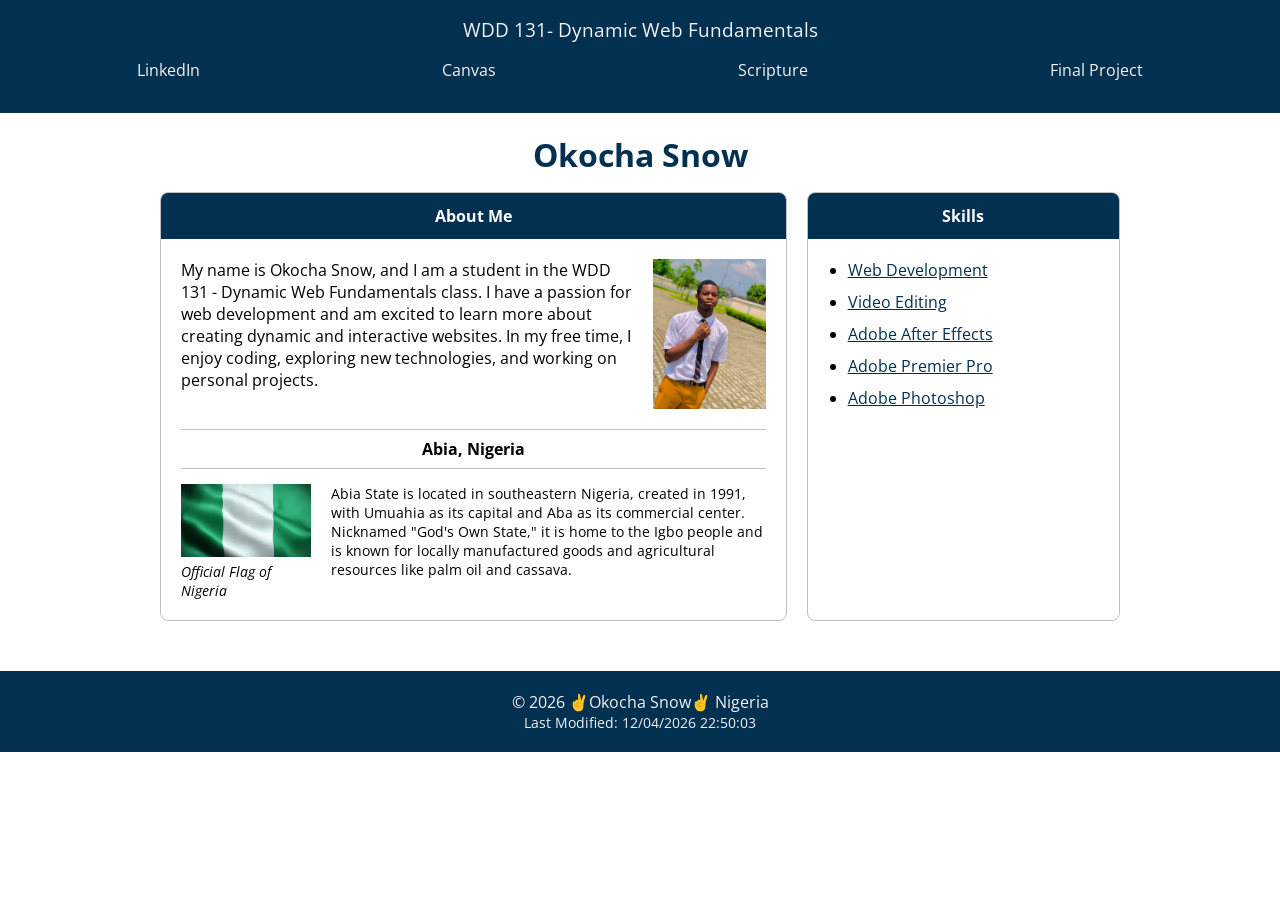
<file: index.html>
<!DOCTYPE html>
<html lang="en">
<head>
    <meta charset="UTF-8">
    <meta name="viewport" content="width=device-width, initial-scale=1.0">
    <meta name="description" content="This a sample HTML document for Okocha Snow's WDD 131 class. It includes basic structure and metadata.">
    <meta name="author" content="Okocha Snow">
    <link rel="stylesheet" href="styles/base.css">
    <script src="scripts/getdates.js" defer></script>
    <link rel="preconnect" href="https://fonts.googleapis.com">
    <link rel="preconnect" href="https://fonts.gstatic.com" crossorigin>
    <link href="https://fonts.googleapis.com/css2?family=Open+Sans:ital,wght@0,300..800;1,300..800&display=swap" rel="stylesheet">
    <title>WDD 131 - Dynamic Web Fundamentals - Okocha Snow</title>
</head>
<body>
    <header>
        <span id="course-title">WDD 131- Dynamic Web Fundamentals</span>
        <nav>
            <ul class="navigation">
                <li><a href="https://www.linkedin.com">LinkedIn</a></li>
                <li><a href="about.html">Canvas</a></li>
                <li><a href="projects.html">Scripture</a></li>
                <li><a href="contact.html">Final Project</a></li>
            </ul>
        </nav>
    </header>

    <main>
        <h1>Okocha Snow</h1>

        <div class="grid-container">

            <section class="card">
                <div class="card-header">About Me</div>
                <div class="card-body">
                    <div class="about-top">
                        <p>My name is Okocha Snow, and I am a student in the WDD 131 - Dynamic Web Fundamentals class. I have a passion for web development and am excited to learn more about creating dynamic and interactive websites. In my free time, I enjoy coding, exploring new technologies, and working on personal projects.</p>
                        <img src="images/profile.jpg" alt="Okocha Snow">
                    </div>
                    <div class="location-title">Abia, Nigeria</div>
                    <div class="about-bottom">
                        <div>
                            <img src="images/nigerian-flag.jpg" alt="Nigerian-Flag">
                            <p><em>Official Flag of Nigeria</em></p>
                        </div>
                        <p>Abia State is located in southeastern Nigeria, created in 1991, with Umuahia as its capital and Aba as its commercial center. Nicknamed "God's Own State," it is home to the Igbo people and is known for locally manufactured goods and agricultural resources like palm oil and cassava.</p>
                    </div>
                </div>
            </section>

            <section class="card">
                <div class="card-header">Skills</div>
                <div class="card-body">
                    <ul>
                        <li><a href="#">Web Development</a></li>
                        <li><a href="#">Video Editing</a></li>
                        <li><a href="#">Adobe After Effects</a></li>
                        <li><a href="#">Adobe Premier Pro</a></li>
                        <li><a href="#">Adobe Photoshop</a></li>
                    </ul>
                </div>
            </section>

        </div>
    </main>

    <footer>
        <p><span>© 2026 ✌️Okocha Snow✌️ Nigeria</span></p>
        <p id="lastModified"></p>
    </footer>

</body>
</html>
</file>
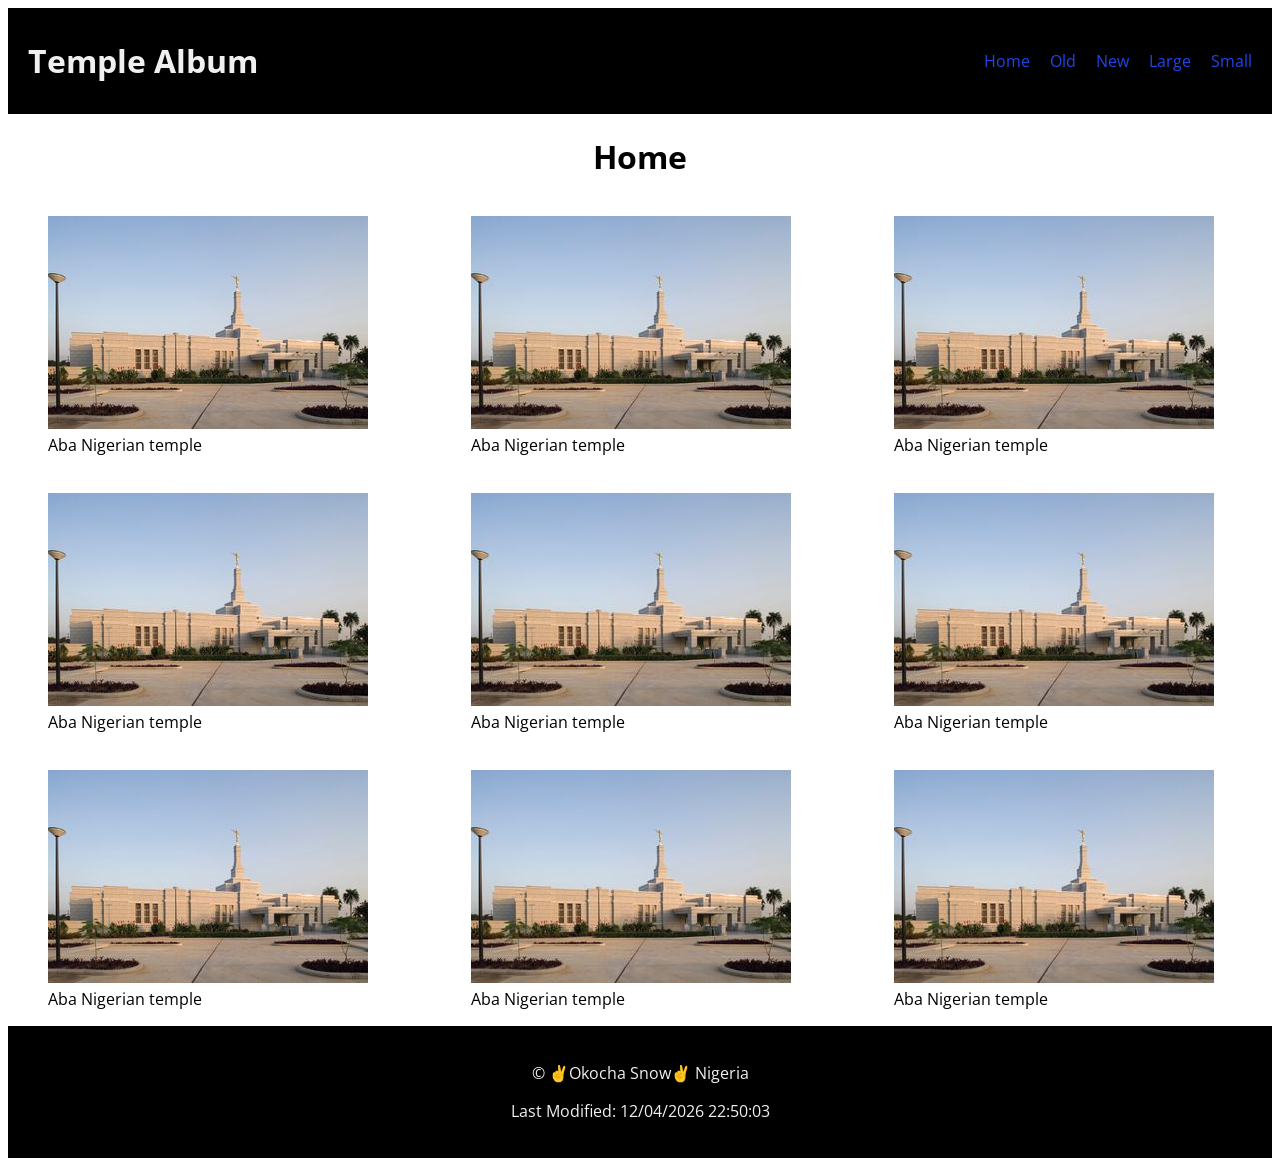
<file: temple.html>
<!DOCTYPE html>
<html lang="en">
<head>
    <meta charset="UTF-8">
    <meta name="viewport" content="width=device-width, initial-scale=1.0">
    <meta name="description" content="A temple is a structure reserved for religious or spiritual activities, such as prayer and sacrifice. Temples are often considered sacred places and are used for worship, meditation, and other religious ceremonies. They can be found in various cultures and religions around the world, each with its own unique architectural styles and traditions. Temples may also serve as community centers, hosting events and gatherings for the local population.">
    <meta name="author" content="Okocha Snow">
    <link rel="stylesheet" href="/styles/temple-large.css">
    <link rel="stylesheet" href="/styles/temple.css" media="(max-width: 600px)">
    <link rel="preconnect" href="https://fonts.googleapis.com">
<link rel="preconnect" href="https://fonts.gstatic.com" crossorigin>
<link href="https://fonts.googleapis.com/css2?family=Open+Sans:ital,wght@0,300..800;1,300..800&family=Roboto:ital,wght@0,100..900;1,100..900&display=swap" rel="stylesheet">
    <title>Temple Album</title>

</head>
<body>
    <header>
    <h1>Temple Album</h1>
    <button id="hamburger">&#9776;</button>  
    <nav>
        <button id="close-btn">&#10005;</button>  
        <ul class="navigation">
            <li><a href="#">Home</a></li>
            <li><a href="#">Old</a></li>
            <li><a href="#">New</a></li>
            <li><a href="#">Large</a></li>
            <li><a href="#">Small</a></li>
        </ul>
    </nav>
    </header>

    <main>
        <h1>Home</h1>
        <div class="grid">
            <figure><img src="/images/abatemple.jpeg" alt="Aba Temple">
            <figcaption>Aba Nigerian temple</figcaption>
            </figure>
            <figure><img src="/images/abatemple.jpeg" alt="Aba Temple">
            <figcaption>Aba Nigerian temple</figcaption>
            </figure>
            <figure><img src="/images/abatemple.jpeg" alt="Aba Temple">
            <figcaption>Aba Nigerian temple</figcaption>
            </figure>
            <figure><img src="/images/abatemple.jpeg" alt="Aba Temple">
            <figcaption>Aba Nigerian temple</figcaption>
            </figure>
            <figure><img src="/images/abatemple.jpeg" alt="Aba Temple">
            <figcaption>Aba Nigerian temple</figcaption>
            </figure>
            <figure><img src="/images/abatemple.jpeg" alt="Aba Temple">
            <figcaption>Aba Nigerian temple</figcaption>
            </figure>
            <figure><img src="/images/abatemple.jpeg" alt="Aba Temple">
            <figcaption>Aba Nigerian temple</figcaption>
            </figure>
            <figure><img src="/images/abatemple.jpeg" alt="Aba Temple">
            <figcaption>Aba Nigerian temple</figcaption>
            </figure>
            <figure><img src="/images/abatemple.jpeg" alt="Aba Temple">
            <figcaption>Aba Nigerian temple</figcaption>
            </figure>
        </div>
    </main>

    <footer>
        <p>© ✌️Okocha Snow✌️ Nigeria</p>
        <p id="last-modified"></p>
    </footer>
    <script src="/scripts/temple.js"></script>
</body>
</html>
</file>
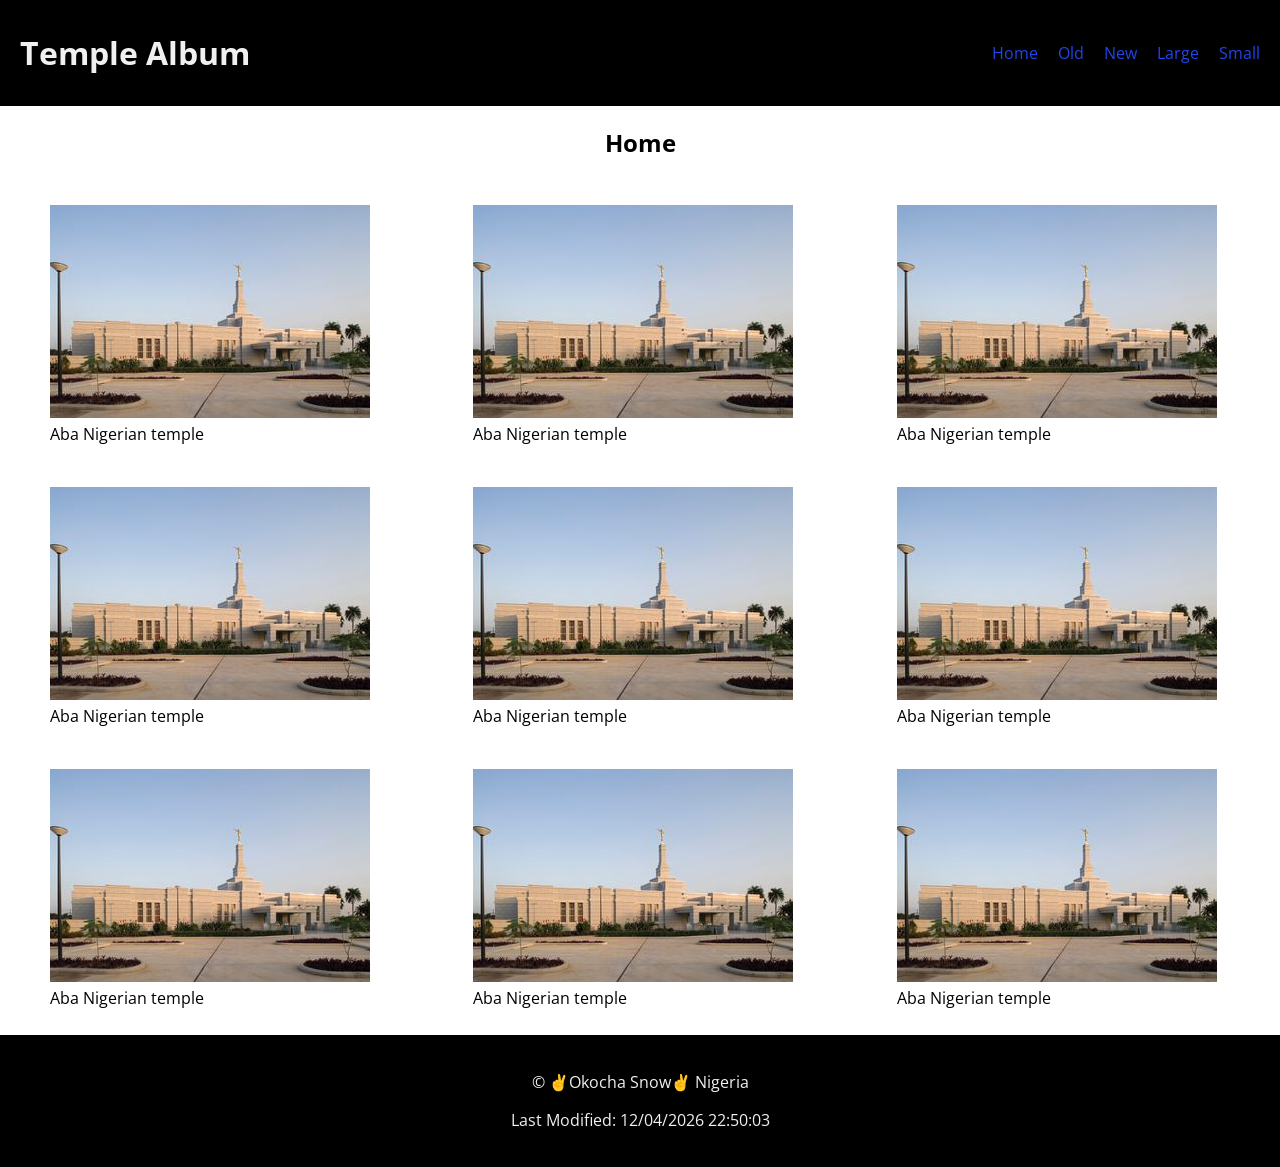
<file: temples.html>
<!DOCTYPE html>
<html lang="en">
<head>
    <meta charset="UTF-8">
    <meta name="viewport" content="width=device-width, initial-scale=1.0">
    <meta name="description" content="A collection of temple images from around the world including ancient and modern religious structures.">
    <meta name="author" content="Okocha Snow">
    <link rel="stylesheet" href="styles/temples-large.css">
    <link rel="stylesheet" href="styles/temples.css" media="(max-width: 600px)">
    <link rel="preconnect" href="https://fonts.googleapis.com">
    <link rel="preconnect" href="https://fonts.gstatic.com" crossorigin>
    <script src="scripts/temples.js" defer></script>
    <link href="https://fonts.googleapis.com/css2?family=Open+Sans:ital,wght@0,300..800;1,300..800&family=Roboto:ital,wght@0,100..900;1,100..900&display=swap" rel="stylesheet">
    <title>Temple Album</title>
</head>
<body>
    <header>
        <h1>Temple Album</h1>
        <button id="hamburger">&#9776;</button>
        <nav>
            <button id="close-btn">&#10005;</button>
            <ul class="navigation">
                <li><a href="#">Home</a></li>
                <li><a href="#">Old</a></li>
                <li><a href="#">New</a></li>
                <li><a href="#">Large</a></li>
                <li><a href="#">Small</a></li>
            </ul>
        </nav>
    </header>

    <main>
        <h2>Home</h2>
        <div class="grid">
            <figure><img src="images/abatemple.jpeg" alt="Aba Temple">
                <figcaption>Aba Nigerian temple</figcaption>
            </figure>
            <figure><img src="images/abatemple.jpeg" alt="Aba Temple">
                <figcaption>Aba Nigerian temple</figcaption>
            </figure>
            <figure><img src="images/abatemple.jpeg" alt="Aba Temple">
                <figcaption>Aba Nigerian temple</figcaption>
            </figure>
            <figure><img src="images/abatemple.jpeg" alt="Aba Temple">
                <figcaption>Aba Nigerian temple</figcaption>
            </figure>
            <figure><img src="images/abatemple.jpeg" alt="Aba Temple">
                <figcaption>Aba Nigerian temple</figcaption>
            </figure>
            <figure><img src="images/abatemple.jpeg" alt="Aba Temple">
                <figcaption>Aba Nigerian temple</figcaption>
            </figure>
            <figure><img src="images/abatemple.jpeg" alt="Aba Temple">
                <figcaption>Aba Nigerian temple</figcaption>
            </figure>
            <figure><img src="images/abatemple.jpeg" alt="Aba Temple">
                <figcaption>Aba Nigerian temple</figcaption>
            </figure>
            <figure><img src="images/abatemple.jpeg" alt="Aba Temple">
                <figcaption>Aba Nigerian temple</figcaption>
            </figure>
        </div>
    </main>

    <footer>
        <p>© ✌️Okocha Snow✌️ Nigeria</p>
        <p id="last-modified"></p>
    </footer>
</body>
</html>
</file>
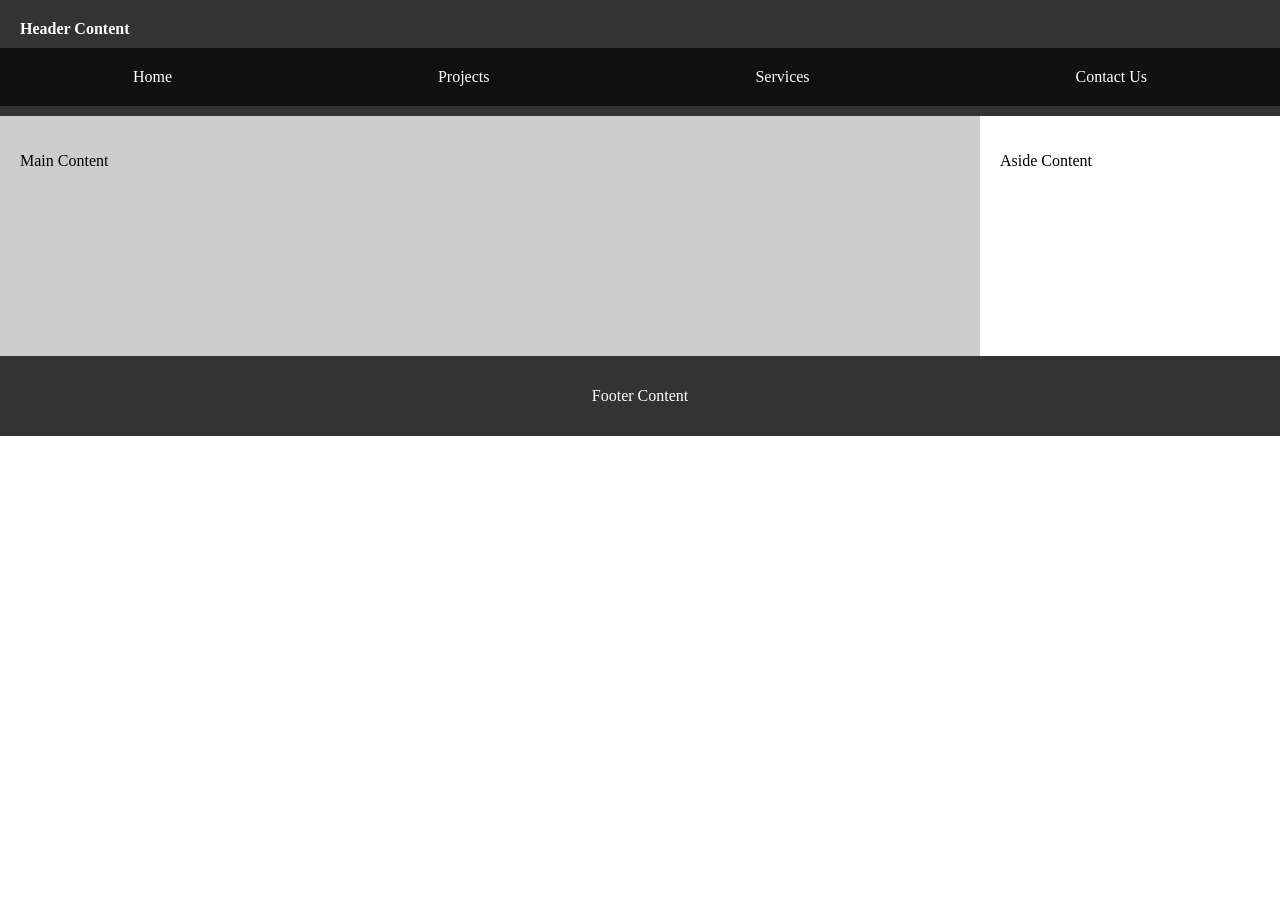
<file: week01/basic-layout.html>
<!DOCTYPE html>
<html lang="en">    
<head>
    <meta charset="UTF-8">
    <meta name="viewport" content="width=device-width, initial-scale=1.0">
    <link rel="stylesheet" href="styles/layout.css">
    <title>Okocha Snow WDD 131</title> 
</head>
<body>
    <header>
        <p>Header Content</p>
        <nav>
            <ul class="navigation">
                <li><a href="index.html">Home</a></li>
                <li><a href="about.html">Projects</a></li>
                <li><a href="contact.html">Services</a></li>
                <li><a href="contact.html">Contact Us</a></li>
            </ul>
        </nav>
    </header>

    <main>
        <p>Main Content</p>
    </main>

    <aside>
        <p>Aside Content</p>    
    </aside>

    <footer>
        <p>Footer Content</p>
    </footer>
</body>
</html>
</file>
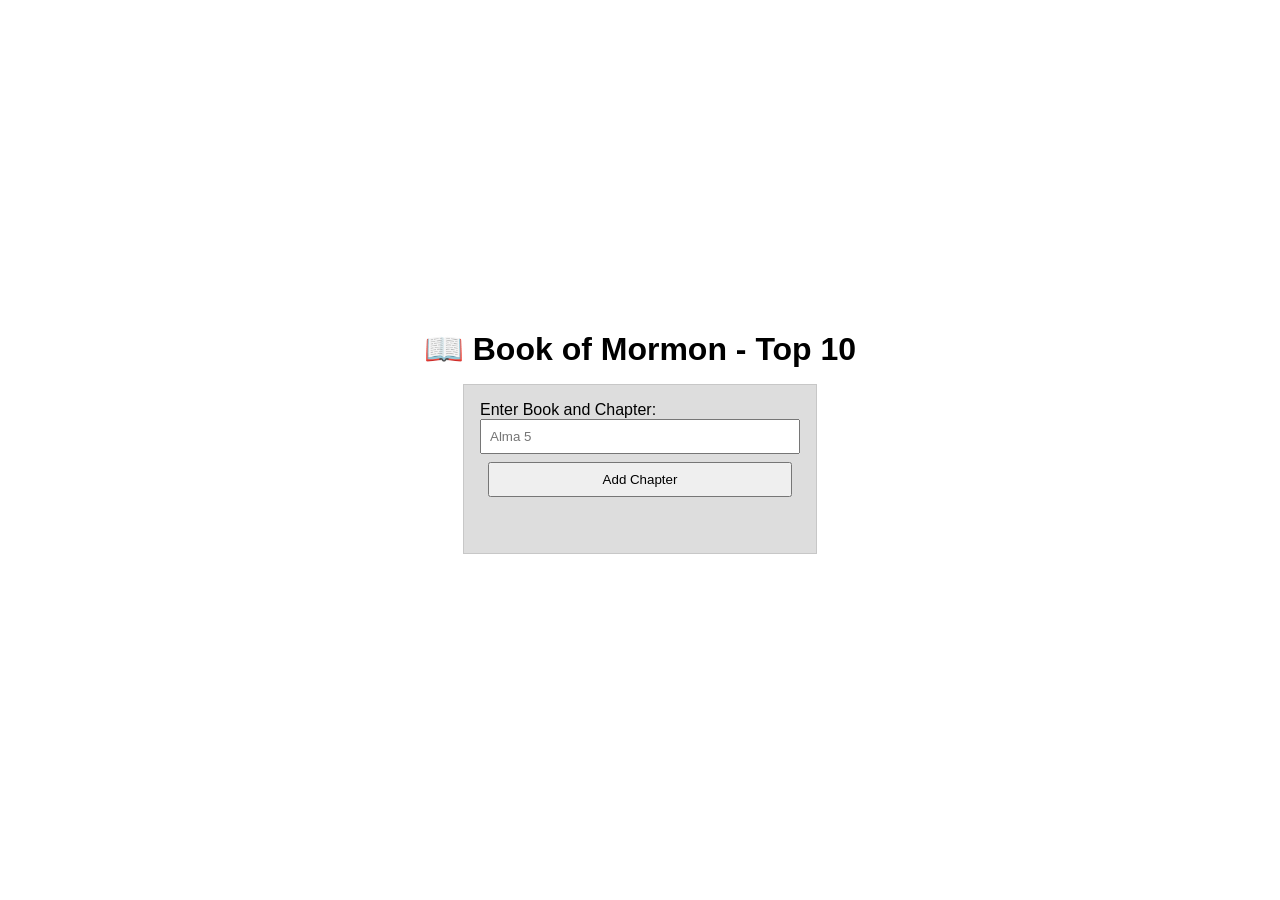
<file: week02/bom.html>
<!DOCTYPE html>
<html lang="en">
<head>
    <meta charset="UTF-8">
    <meta name="viewport" content="width=device-width, initial-scale=1.0">
    <meta name="description" content="This is a sample HTML document for Okocha Snow's WDD 131 class. It includes basic structure and metadata.">
    <meta name="author" content="Okocha Snow">
    <link rel="stylesheet" href="styles/bom-styles.css">
    <script src="scripts/bom-script.js"></script>
    <title>Use of DOM</title>
</head>
<body>
<h1>📖 Book of Mormon - Top 10</h1>
<main>
	<label for="favchap">Enter Book and Chapter: </label>
	<input type="text" id="favchap" placeholder="Alma 5">
	<button type="submit">Add Chapter</button>
	<ul id="list"></ul>
</main>
</body>
</html>
</file>
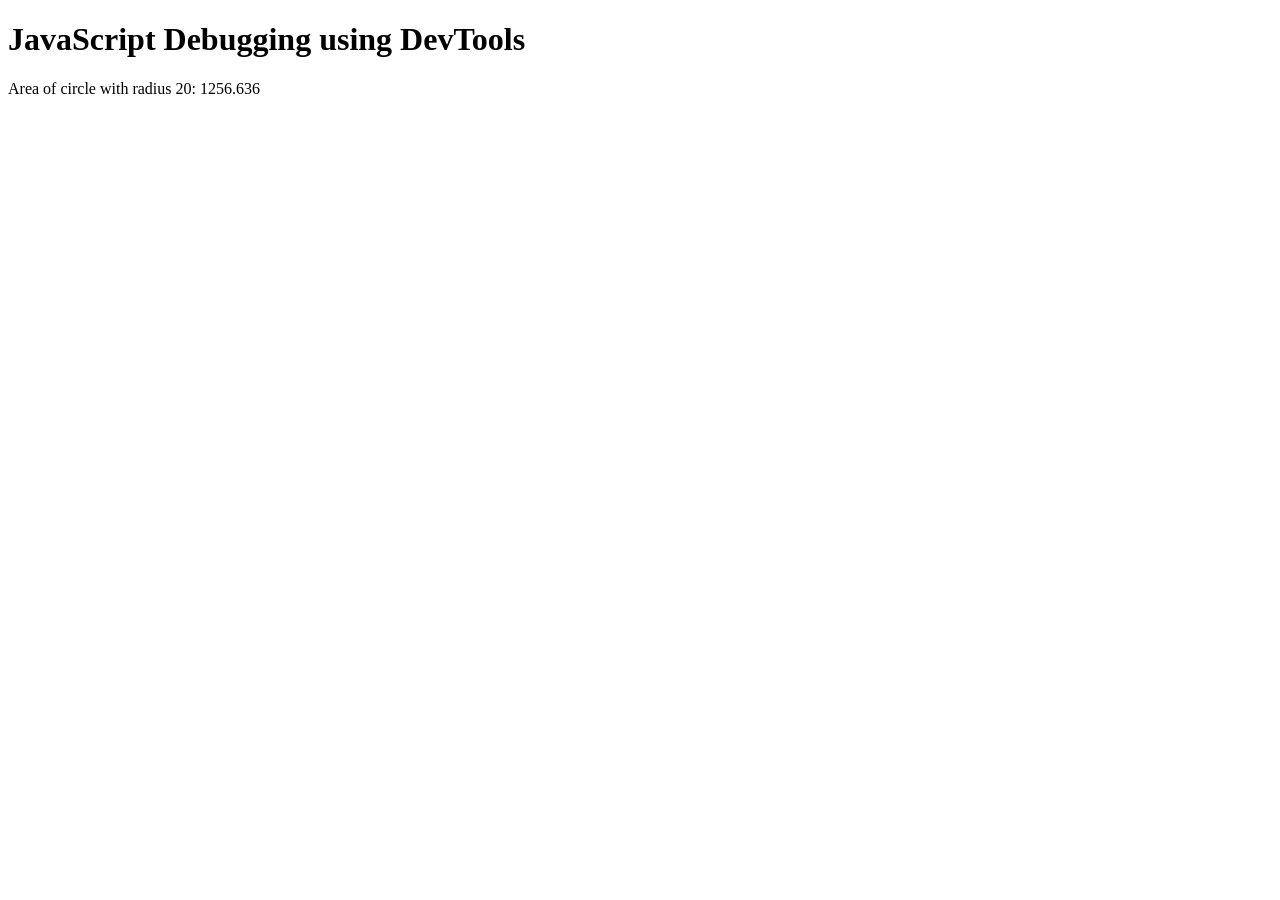
<file: week02/debugging.html>
<!DOCTYPE html>
<html lang="en">
<head>
    <meta charset="UTF-8">
    <meta name="viewport" content="width=device-width, initial-scale=1.0">
    <title>Document</title>
</head>
<body>
    <h1>JavaScript Debugging using DevTools</h1>
    <p>Area of circle with radius <span id="radius"></span>: <span id="area"></span></p>

    <script src="scripts/debugging.js"></script>  
</body>
</html>
</file>
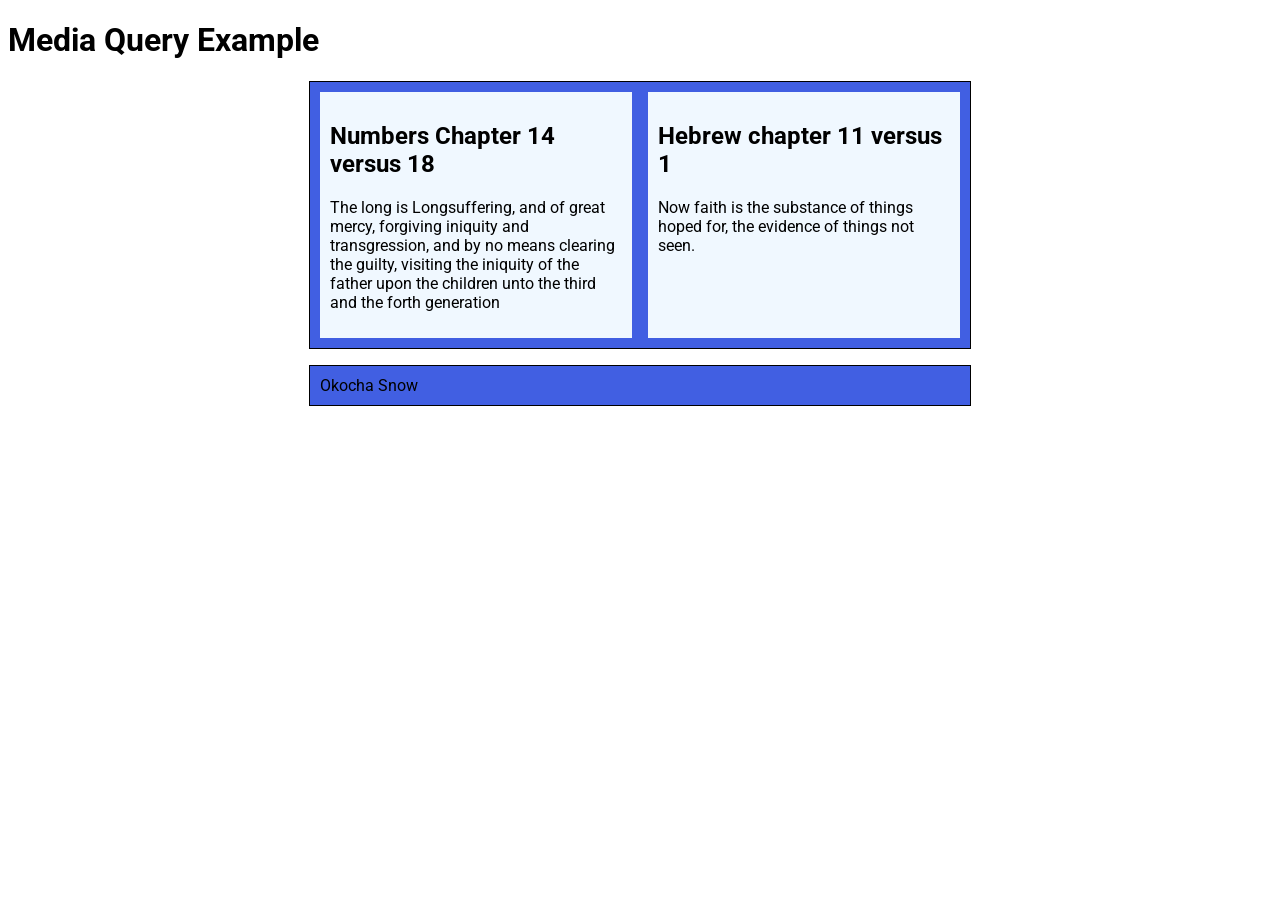
<file: week02/media-query.html>
<!DOCTYPE html>
<html lang="en">
<head>
    <meta charset="UTF-8">
    <meta name="viewport" content="width=device-width, initial-scale=1.0">
    <title>Document</title>
    <meta name="description" content="This is a sample HTML document for Okocha Snow's WDD 131 class. It includes basic structure and metadata.">
    <meta name="author" content="Okocha Snow">
<link rel="stylesheet" href="styles/media-query.css">
<link rel="stylesheet" href="styles/media-query-large.css">
<link rel="preconnect" href="https://fonts.googleapis.com">
<link rel="preconnect" href="https://fonts.gstatic.com" crossorigin>
<link href="https://fonts.googleapis.com/css2?family=Open+Sans:ital,wght@0,300..800;1,300..800&family=Roboto:ital,wght@0,100..900;1,100..900&display=swap" rel="stylesheet">
</head>
<body>
    <h1>Media Query Example</h1>

    <main>
        <section>
            <h2>Numbers Chapter 14 versus 18</h2>
            <p>The long is Longsuffering, and of great mercy, forgiving iniquity and transgression, and by no means clearing the guilty, visiting the iniquity of the father upon the children unto the third and the forth generation</p>
        </section>

        <section>
            <h2>Hebrew chapter 11 versus 1</h2>
            <p>Now faith is the substance of things hoped for, the evidence of things not seen.</p>
        </section>
    </main>

    <footer>
        Okocha Snow
    </footer>
</body>
</html>
</file>
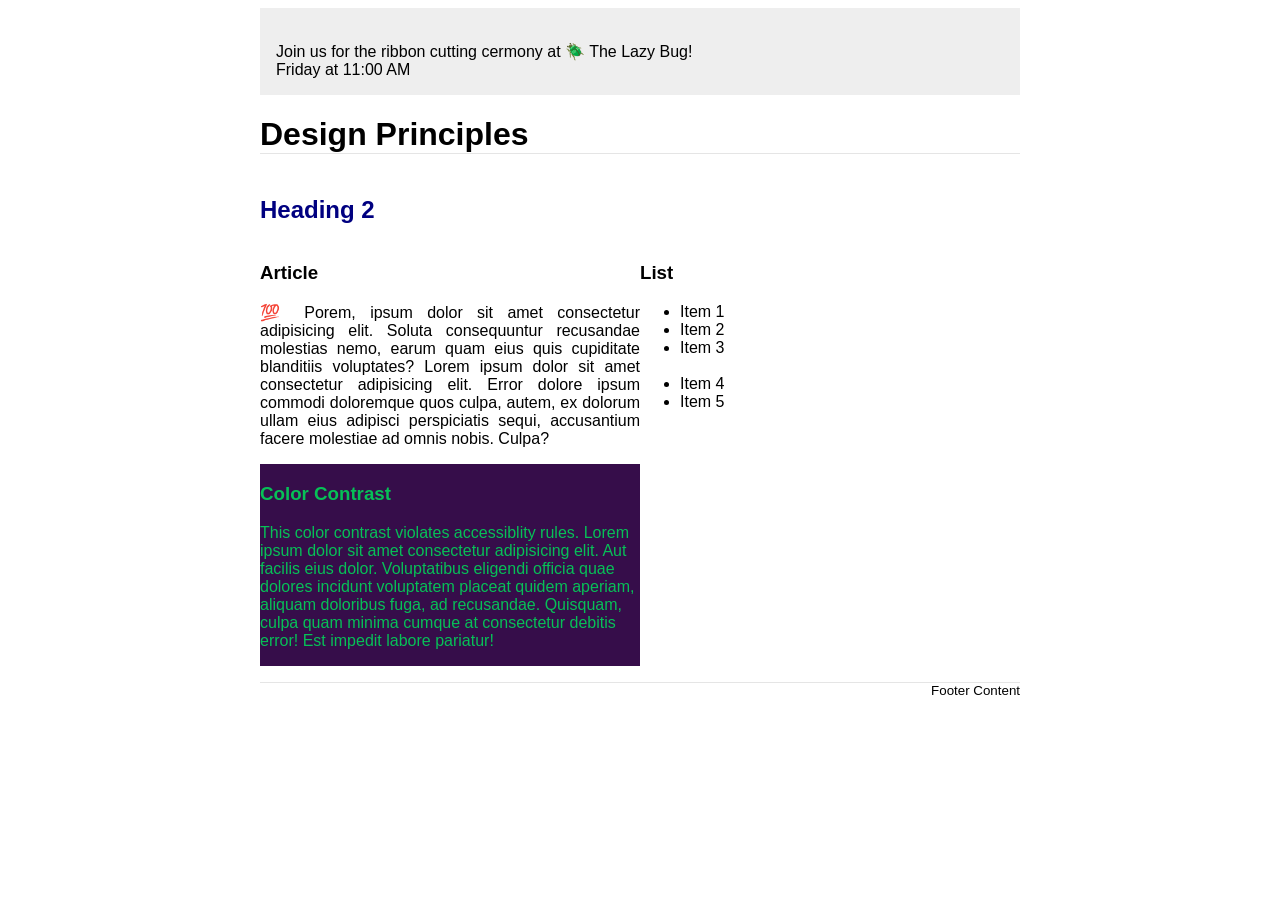
<file: week03/design.html>
<!DOCTYPE html>
<html lang="en">
<head>
    <meta charset="UTF-8">
    <meta name="viewport" content="width=device-width, initial-scale=1.0">
    <link rel="stylesheet" href="/week03/styles/design.css">
    <title>Document</title>
</head>
<body>
    <header>
	<div class="banner"><br>Join us for the ribbon cutting cermony at 🪲 The Lazy Bug!<br>Friday at 11:00 AM</div>
	<h1>Design Principles</h1>
</header>
<main>
	<h2>Heading 2</h2>
	<section>
		<h3>Article</h3>
		<article>
			<p>💯 Porem, ipsum dolor sit amet consectetur adipisicing elit. Soluta consequuntur recusandae molestias nemo, earum quam eius quis cupiditate blanditiis voluptates? Lorem ipsum dolor sit amet consectetur adipisicing elit. Error dolore ipsum commodi doloremque quos culpa, autem, ex dolorum ullam eius adipisci perspiciatis sequi, accusantium facere molestiae ad omnis nobis. Culpa?</p>
		</article>
	</section>
	<section>
		<h3>List</h3>
		<ul>
			<li>Item 1</li>
			<li>Item 2</li>
			<li>Item 3<br><br></li>
			<li>Item 4</li>
			<li>Item 5</li>
		</ul>
	</section>
	<div class="callout">
		<h3>Color Contrast</h3>
		<p>This color contrast violates accessiblity rules. Lorem ipsum dolor sit amet consectetur adipisicing elit. Aut facilis eius dolor. Voluptatibus eligendi officia quae dolores incidunt voluptatem placeat quidem aperiam, aliquam doloribus fuga, ad recusandae. Quisquam, culpa quam minima cumque at consectetur debitis error! Est impedit labore pariatur!</p>
	</div>
</main>
<footer>
	Footer Content
</footer>
</body>
</html>
</file>
<file: styles/base.css>
:root {
    --primary-color: #013050;
    --secondary-color: #f3f3f3;
    --accent-color: #c0c0c0;
    --accent-color-2: #ffffff;
    --font-family: 'Open Sans', sans-serif;
}

* {
    margin: 0;
    padding: 0;
    box-sizing: border-box;
}

body {
    font-family: var(--font-family);
}

header {
    background-color: var(--primary-color);
    padding: 1rem;
    text-align: center;
    color: var(--secondary-color);
}

header span {
    display: block;
    font-family: var(--font-family);
    font-size: 1.2rem;
}

nav {
    background-color: var(--primary-color);
    margin: 0;
}

nav ul {
    list-style-type: none;
    display: flex;
    justify-content: space-around;
}

nav a {
    display: block;
    color: var(--secondary-color);
    text-align: center;
    padding: 1rem;
    text-decoration: none;
}

nav a:hover {
    text-decoration: underline;
    color: var(--secondary-color);
}

nav ul li {
    flex: 1 0 auto;
}

main {
    padding: 20px;
}

h1 {
    font-family: var(--font-family);
    color: var(--primary-color);
    margin-bottom: 1rem;
    text-align: center;
}

h2 {
    text-align: center;
    font-family: var(--font-family);
    font-size: 0.9rem;
}

.grid-container {
    display: grid;
    grid-template-columns: 2fr 1fr;
    gap: 20px;
    max-width: 1000px;
    margin: 0 auto 30px;
    padding: 0 20px;
}

.card {
    border: 1px solid var(--accent-color);
    border-radius: 8px;
    overflow: hidden;
}

.card-header {
    background-color: var(--primary-color);
    color: var(--accent-color-2);
    text-align: center;
    padding: 12px;
    font-weight: bold;
}

.card-body {
    padding: 20px;
}

.about-top {
    display: flex;
    gap: 20px;
    margin-bottom: 20px;
}

.about-top img {
    width: 120px;
    height: 150px;
    object-fit: cover;
}

.about-bottom {
    display: flex;
    gap: 20px;
    align-items: flex-start;
}

.about-bottom img {
    width: 130px;
}

.about-bottom p {
    font-size: 0.9rem;
}

.location-title {
    text-align: center;
    font-weight: bold;
    border-top: 1px solid var(--accent-color);
    border-bottom: 1px solid var(--accent-color);
    padding: 8px;
    margin-bottom: 15px;
}

.card-body ul {
    padding-left: 20px;
}

.card-body ul li {
    margin-bottom: 10px;
}

.card-body ul a {
    color: var(--primary-color);
}

.card-body ul a:hover {
    color: var(--secondary-color);
}

footer {
    text-align: center;
    padding: 20px;
    background-color: var(--primary-color);
    color: var(--secondary-color);
}

footer p:last-child {
    color: var(--secondary-color);
    font-size: 0.85rem;
}
</file>
<file: styles/temple-large.css>
:root {
    --primary-color: black;
    --secondary-color: rgb(33, 69, 231);
    --accent-color: #f0f0f0;
    }

body {
    font-family: "Open Sans", sans-serif;
    }

header {
    display: flex;
    align-items: center;
    justify-content: space-between;
    background-color: var(--primary-color);
    padding: 10px 20px;
    color: var(--accent-color);
}

nav ul {
    display: flex;
    list-style: none;
    gap: 20px;
    margin: 0;
    padding: 0;
    }

nav ul li a {
    color: var(--secondary-color);
    text-decoration: none;
}

nav ul li a:hover {
    color: var(--accent-color);
    }

main{
    max-width: 2000px;
    margin: 0 auto;
}

.grid{
    display: grid;
    grid-template-columns: repeat(3, 1fr);
    gap: 5px 5px;
}

main h1{
    text-align: center;
    color: var(--primary-color);
}

footer {
    text-align: center;
    padding: 20px;
    background-color: var(--primary-color);
    color: var(--accent-color);
}

#hamburger {
    display: none;
}

#close-btn {
    display: none;
}
</file>
<file: styles/temple.css>
#hamburger {
    display: block;
    font-size: 1.5rem;
    background: none;
    border: none;
    color: white;
    cursor: pointer;
}

header {
    flex-wrap: wrap;
}

nav {
    display: none;
    width: 100%;
    background-color: #111;
}

nav.open {
    display: block;
}

nav ul {
    flex-direction: column;
    padding: 0;
    margin: 0;
    list-style: none;
    gap: 0;
}

nav ul li a {
    display: block;
    padding: 12px 20px;
    color: white;
    text-decoration: none;
    border-bottom: 1px solid #333;
}

#close-btn {
    display: block;
    background: none;
    border: none;
    color: white;
    font-size: 1.2rem;
    cursor: pointer;
    text-align: right;
    padding: 10px 20px;
    width: 100%;
}
</file>
<file: styles/temples-large.css>
:root {
    --primary-color: black;
    --secondary-color: rgb(33, 69, 231);
    --accent-color: #f0f0f0;
}

body {
    font-family: "Open Sans", sans-serif;
    margin: 0;
    padding: 0;
}

header {
    display: flex;
    align-items: center;
    justify-content: space-between;
    background-color: var(--primary-color);
    padding: 10px 20px;
    color: var(--accent-color);
}

nav {
    display: flex;
    align-items: center;
}

nav ul {
    display: flex;
    list-style: none;
    gap: 20px;
    margin: 0;
    padding: 0;
}

nav ul li a {
    color: var(--secondary-color);
    text-decoration: none;
}

nav ul li a:hover {
    color: var(--accent-color);
}

main {
    max-width: 2000px;
    margin: 0 auto;
}

.grid {
    display: grid;
    grid-template-columns: repeat(3, 1fr);
    gap: 10px;
    padding: 10px;
}

main h2 {
    text-align: center;
    color: var(--primary-color);
}

footer {
    text-align: center;
    padding: 20px;
    background-color: var(--primary-color);
    color: var(--accent-color);
}

#hamburger {
    display: none;
}

#close-btn {
    display: none;
}
</file>
<file: styles/temples.css>
@media screen and (max-width: 600px) {

    #hamburger {
        display: block;
        font-size: 1.5rem;
        background: none;
        border: none;
        color: white;
        cursor: pointer;
    }

    header {
        flex-wrap: wrap;
    }

    nav {
        display: none;
        width: 100%;
        background-color: #111;
        flex-direction: column;
    }

    nav.open {
        display: flex;
    }

    nav ul {
        flex-direction: column;
        padding: 0;
        margin: 0;
        list-style: none;
        gap: 0;
        width: 100%;
    }

    nav ul li a {
        display: block;
        padding: 12px 20px;
        color: white;
        text-decoration: none;
        border-bottom: 1px solid #333;
    }

    nav ul li a:hover {
        background-color: #333;
    }

    #close-btn {
        display: block;
        background: none;
        border: none;
        color: white;
        font-size: 1.2rem;
        cursor: pointer;
        text-align: right;
        padding: 10px 20px;
        width: 100%;
    }

    .grid {
        display: grid;
        grid-template-columns: 1fr;
        gap: 10px;
        padding: 10px;
    }
}
</file>
<file: week01/styles/layout.css>
body {
    width: 100%;
    margin: 0;
    padding: 0;
    display: grid;
    grid-template-areas:
        "header header header"
        "main main aside"
        "footer footer footer";
    grid-template-columns: 1fr 1fr 300px;
    grid-template-rows: auto 1fr auto;
}

header {
    grid-area: header;
    display: flex;
    flex-direction: column;
    width: 100%;
    background-color: #333;
    color: #fff;
    padding: 10px 0;
}

header p {
    margin: 10px 20px;
    font-weight: bold;
}

nav {
    width: 100%;
    background-color: #111;
    padding: 20px 0;
}

nav a {
    color: white;
    text-decoration: none;
}

nav ul {
    display: flex;
    list-style: none;
    justify-content: space-around;
    margin: 0;
    padding: 0;
}

nav ul li a {
    padding: 8px 20px;
}

main {
    grid-area: main;
    min-height: 200px;
    background-color: #ccc;
    padding: 20px;
}

aside {
    grid-area: aside;
    background-color: #fff;
    padding: 20px;
}

footer {
    grid-area: footer;
    height: 80px;
    background-color: #333;
    color: #fff;
    display: flex;
    align-items: center;
    justify-content: center;
}
</file>
<file: week02/styles/bom-styles.css>
* {
	margin: 0;
	padding: 0;
}

body {
	height: 100vh;
	display: flex;
	flex-direction: column;
	align-items: center;
	justify-content: center;
	font-family: Acme, Arial, sans-serif;
}

h1 {
	font-size: 1.5rem;
}

main {
	margin: 1rem auto;
	border: 1px solid rgb(0 0 0 / 0.1);
	padding: 1rem;
	background-color: #ddd;
	display: flex;
	flex-direction: column;
}

input,
button {
	padding: 0.5rem;
}

button {
	margin: 0.5rem;
}

.delete {
	width: fit-content;
}

.input {
	display: flex;
	gap: 1rem;
}

.list {
	padding: 0.5rem;
}

ul {
	margin: 1rem;
	list-style: none;
}

li {
	display: flex;
	align-items: center;
	justify-content: space-between;
}

@media only screen and (min-width: 32.5em) {
	h1 {
		font-size: 2rem;
	}

	main {
		width: 320px;
	}
}
</file>
<file: week02/styles/media-query.css>
body{
    font-family: roboto, sans-serif;
}

header, main, footer{
    max-width: 640px;
    margin: 1rem auto;
    border: black solid 1px;
    padding: 10px;
    background-color: rgb(65, 95, 226);
}

main{
    display: grid;
    grid-template-columns: 1fr;
    gap: 1rem;
}

section{
    padding: 10px;
    background-color: aliceblue;
}
</file>
<file: week02/styles/media-query-large.css>
@media screen and (min-width: 500px) {
    header{
        background-color: black;
        color: white;
    }

    main{
        grid-template-columns: 1fr 1fr;
    }
}
</file>
<file: week03/styles/design.css>
body {
	font-family: Roboto, helvetica, sans-serif;
}

header,
main,
footer {
	max-width: 760px;
	margin: 0 auto;
}

.banner {
	padding: 1rem;
	background-color: #eee;
}

h1 {
	border-bottom: 1px solid rgba(0, 0, 0, 0.1);
}

main {
	display: grid;
    grid-template-columns: 1fr 1fr;
}

h2 {
    grid-column: 1 / 3;
    display: flex;
    text-align: left;
	color: navy;
	text-align: center;

}

article p {
	text-align: justify;
}

.callout {
	color: #07c057;
	background-color:#360d4a;
}

footer {
	margin-top: 1rem;
	border-top: 1px solid rgba(0, 0, 0, 0.1);
	font-size: smaller;
	text-align: right;
}
</file>
